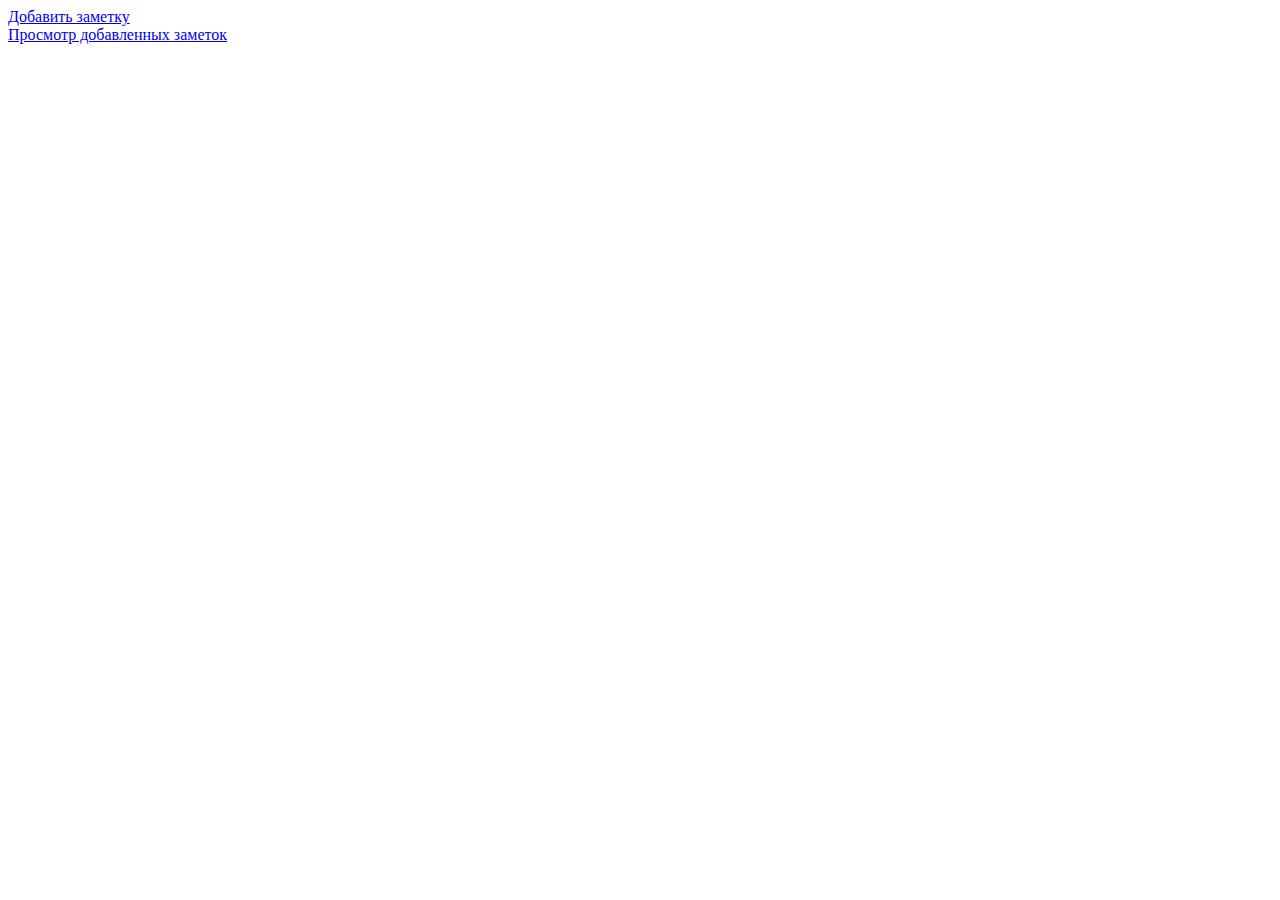
<file: myproject/templates/index.html>
<!DOCTYPE html>
<html lang="en">
<head>
    <meta charset="UTF-8">
    <title>Talant</title>
</head>
<body>
    <div>
        <a href="http://127.0.0.1:8000/test/">Добавить заметку</a>
    </div>
    <div>
        <a href="http://127.0.0.1:8000/myapp/">Просмотр добавленных заметок</a>
    </div>
</body>
</html>
</file>
